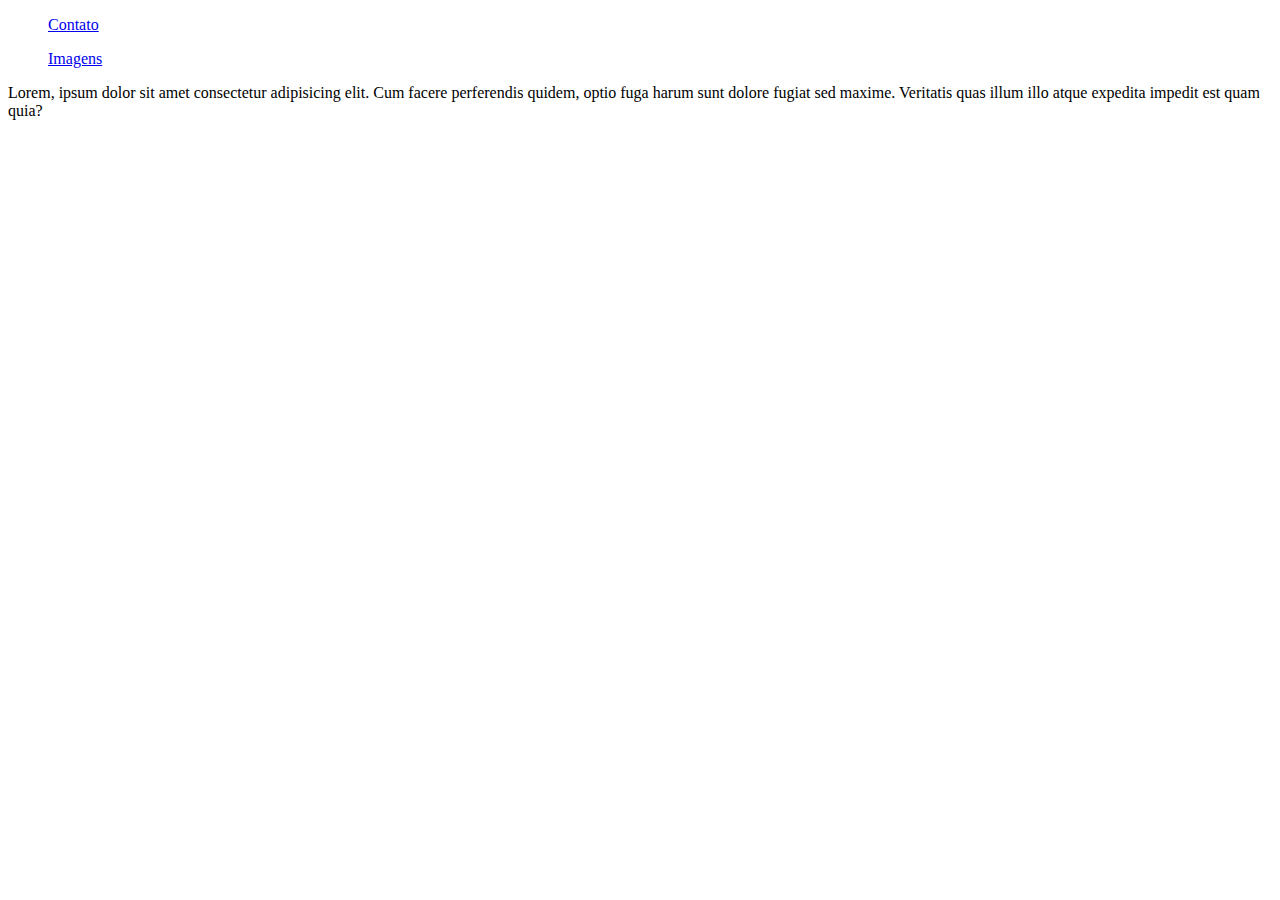
<file: ex01/index.html>
<!DOCTYPE html>
<html lang="en">

<head>
    <meta charset="UTF-8">
    <meta http-equiv="X-UA-Compatible" content="IE=edge">
    <meta name="viewport" content="width=device-width, initial-scale=1.0">
    <link rel="stylesheet" href="style/style.css">
    <title>Principal</title>
</head>

<body>
    <header>
        <nav>
            <li>
                <ul><a href="contact.html">Contato</a></ul>
                <ul><a href="files/images.html">Imagens</a></ul>
            </li>
        </nav>
    </header>

    <main>

        <p>Lorem, ipsum dolor sit amet consectetur adipisicing elit. Cum facere perferendis quidem, optio fuga harum
            sunt dolore fugiat sed maxime. Veritatis quas illum illo atque expedita impedit est quam quia?</p>
    </main>
</body>

</html>
</file>
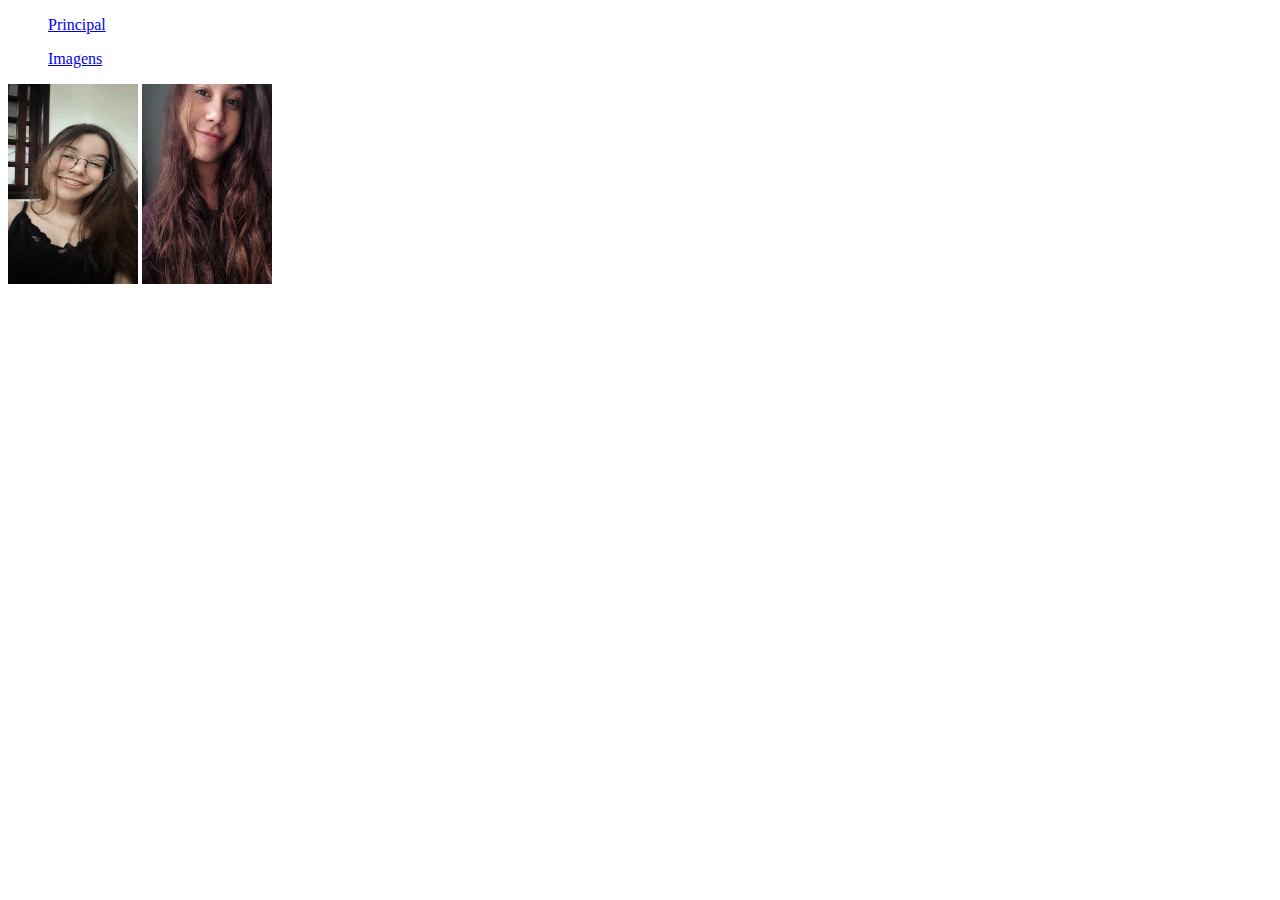
<file: ex01/files/images.html>
<!DOCTYPE html>
<html lang="pt-BR">

<head>
    <meta charset="UTF-8">
    <meta http-equiv="X-UA-Compatible" content="IE=edge">
    <meta name="viewport" content="width=device-width, initial-scale=1.0">
    <link rel="stylesheet" href="../style/style.css">
    <link rel="stylesheet" href="../style/img.css">
    <title>Imagens</title>
</head>

<body>
    <header>
        <nav>
            <li>
                <ul><a href="../index.html">Principal</a></ul>
                <ul><a href="../contact.html">Imagens</a></ul>
            </li>
        </nav>
    </header>
    <main>
        <span><img src="photo1.jpeg" alt="Foto 1"></span>
        <span><img src="photo2.jpeg" alt="Foto 2"></span>
    </main>
</body>

</html>
</file>
<file: ex01/style/style.css>
*{
    list-style: none;
}
</file>
<file: ex01/style/img.css>
main {
    margin: auto;
    justify-content: space-between;
}

img{
    width: 130px;
    height: 200px;
}
</file>
